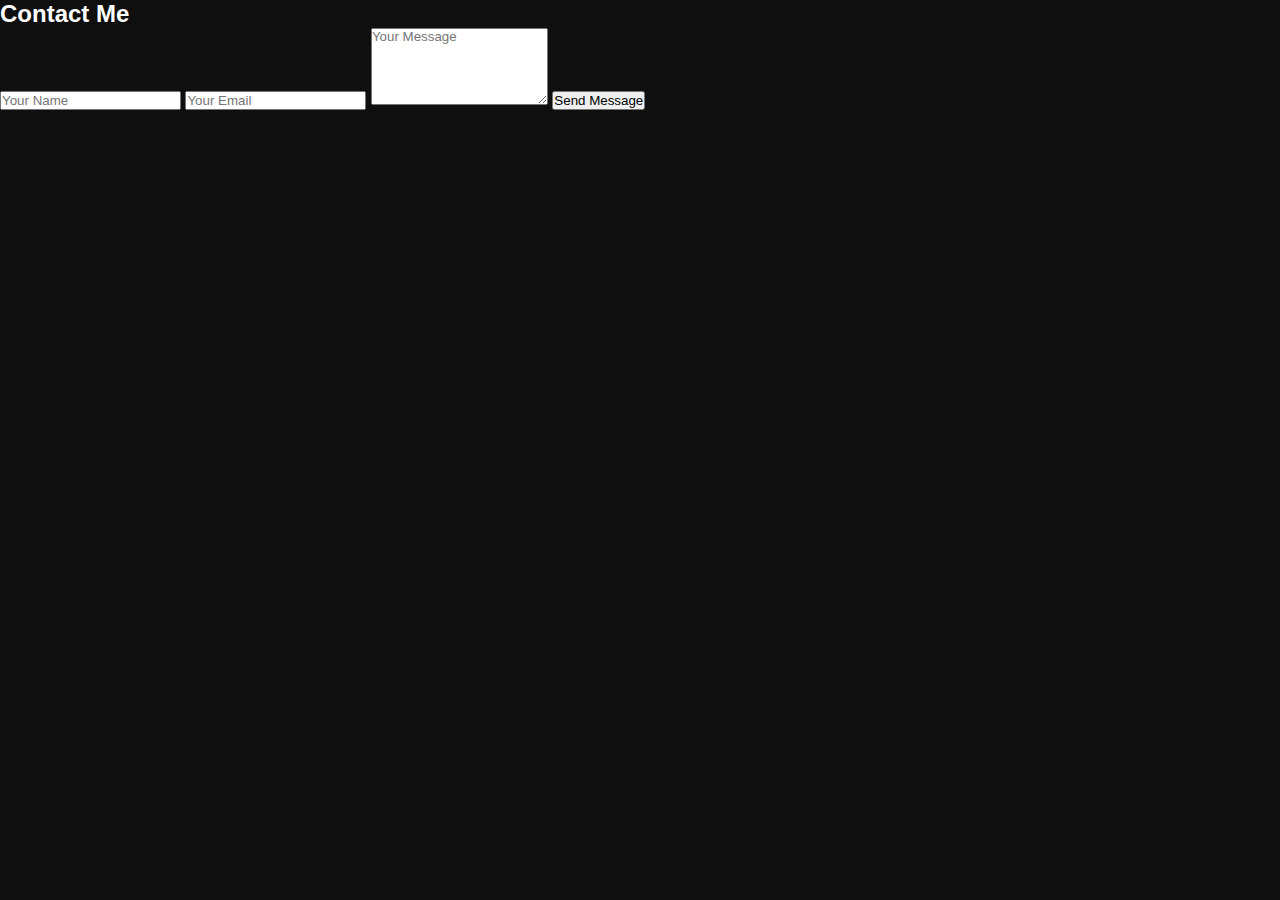
<file: contact.html>
<!DOCTYPE html>
<html lang="en">
<head>
  <meta charset="UTF-8" />
  <meta name="viewport" content="width=device-width, initial-scale=1.0" />
  <title>Contact Me</title>
  <link rel="stylesheet" href="style.css" />
</head>
<body>
  <section id="contact" class="contact">
    <h2>Contact Me</h2>
    <form action="#">
      <input type="text" placeholder="Your Name" required />
      <input type="email" placeholder="Your Email" required />
      <textarea placeholder="Your Message" rows="5" required></textarea>
      <button type="submit">Send Message</button>
    </form>
  </section>
</body>
</html>
</file>
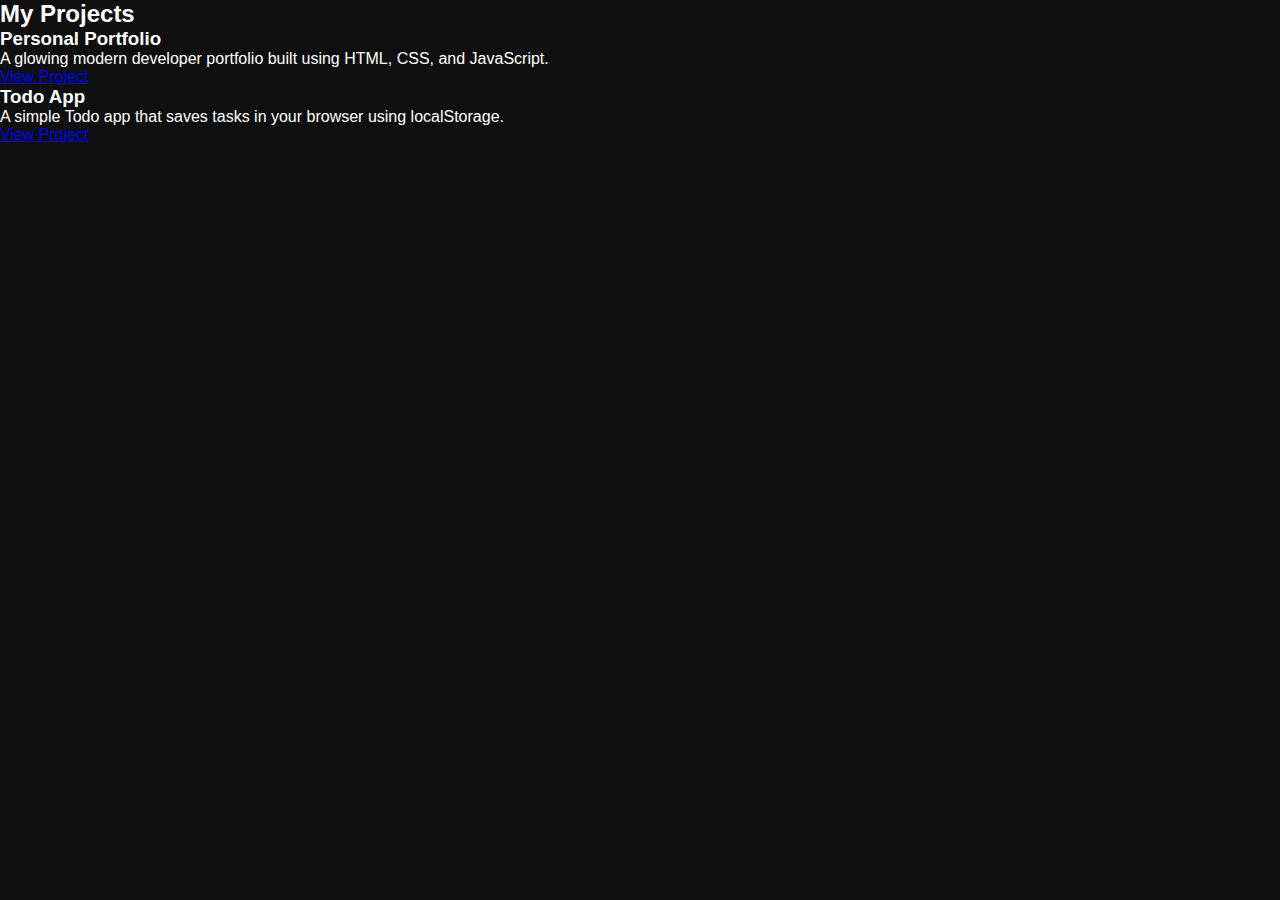
<file: potfoilio.html>
<!DOCTYPE html>
<html lang="en">
<head>
  <meta charset="UTF-8" />
  <meta name="viewport" content="width=device-width, initial-scale=1.0" />
  <title>My Projects</title>
  <link rel="stylesheet" href="style.css" />
</head>
<body>
  <section id="portfolio" class="portfolio">
    <h2>My Projects</h2>
    <div class="project-grid">
      <div class="project-card">
        <h3>Personal Portfolio</h3>
        <p>A glowing modern developer portfolio built using HTML, CSS, and JavaScript.</p>
        <a href="#">View Project</a>
      </div>
      <div class="project-card">
        <h3>Todo App</h3>
        <p>A simple Todo app that saves tasks in your browser using localStorage.</p>
        <a href="#">View Project</a>
      </div>
    </div>
  </section>
</body>
</html>
</file>
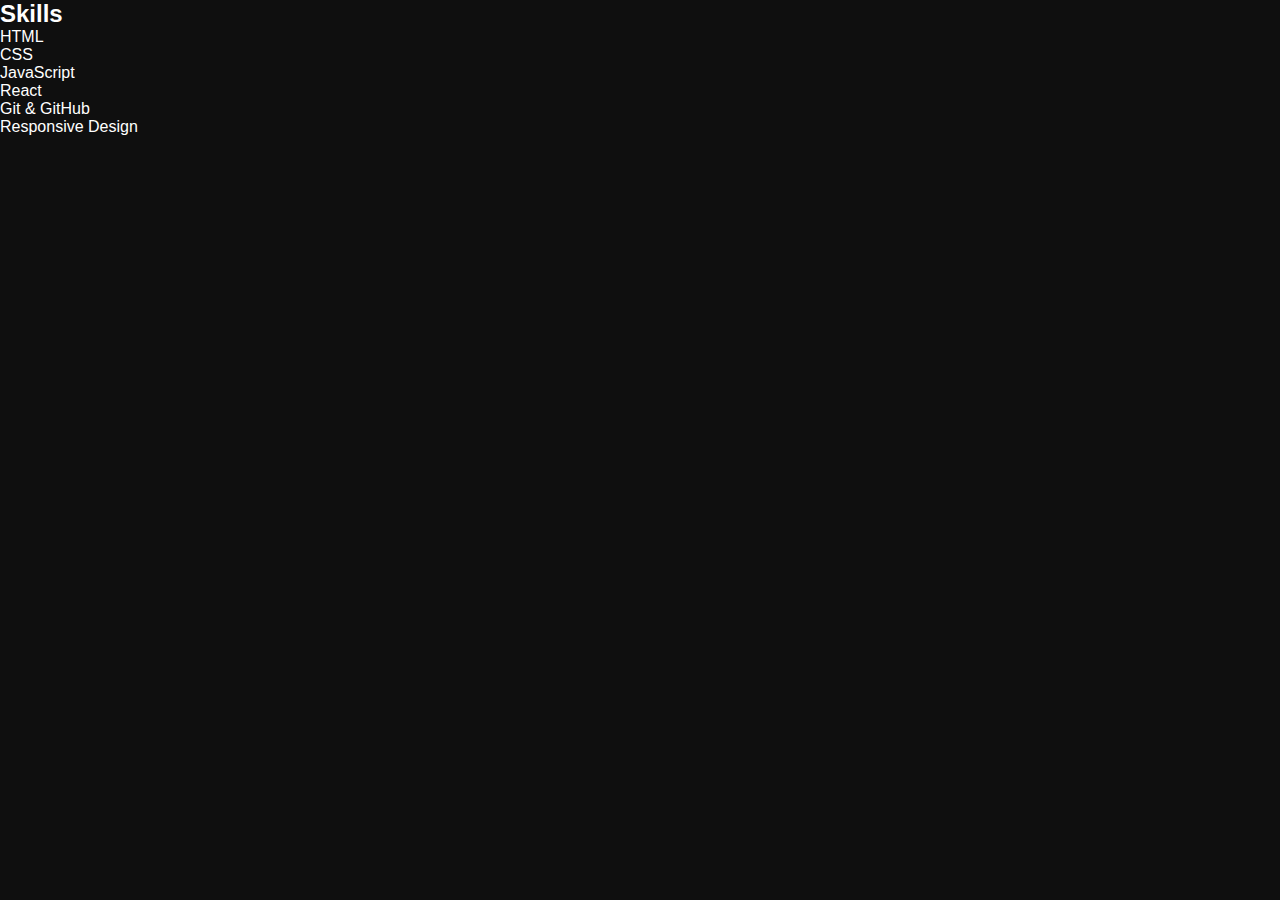
<file: skills.html>
<!DOCTYPE html>
<html lang="en">
<head>
  <meta charset="UTF-8" />
  <meta name="viewport" content="width=device-width, initial-scale=1.0" />
  <title>My Skills</title>
  <link rel="stylesheet" href="style.css" />
</head>
<body>
  <section id="skills" class="skills">
    <h2>Skills</h2>
    <div class="skill-list">
      <div class="skill-item">HTML</div>
      <div class="skill-item">CSS</div>
      <div class="skill-item">JavaScript</div>
      <div class="skill-item">React</div>
      <div class="skill-item">Git & GitHub</div>
      <div class="skill-item">Responsive Design</div>
    </div>
  </section>
</body>
</html>
</file>
<file: style.css>
* {
      margin: 0;
      padding: 0;
      box-sizing: border-box;
      font-family: 'Raleway', sans-serif;
    }

    body {
      background: #0f0f0f;
      color: white;
      min-height: 100vh;
    }

    .navbar {
      display: flex;
      justify-content: space-between;
      align-items: center;
      padding: 20px 80px;
      background: #1f1f1f;
    }

    .logo {
      font-size: 1.8rem;
      font-weight: bold;
      color: white;
    }

    .nav-links {
      list-style: none;
      display: flex;
      gap: 30px;
    }

    .nav-links a {
      text-decoration: none;
      color: #ccc;
      font-size: 1rem;
      transition: color 0.3s;
    }

    .nav-links a.active,
    .nav-links a:hover {
      color: #00f0ff;
    }

    .home {
      display: flex;
      justify-content: space-between;
      align-items: center;
      padding: 80px;
      flex-wrap: wrap;
    }

    .home-content {
      max-width: 600px;
    }

    .home-content h3 {
      font-size: 1.5rem;
    }

    .home-content h1 {
      font-size: 3rem;
      margin: 10px 0;
    }

    .home-content span {
      color: #00f0ff;
    }

    .home-content p {
      margin: 20px 0;
      color: #bbb;
    }

    .socials {
      margin: 20px 0;
      display: flex;
      gap: 15px;
    }

    .socials a {
      display: flex;
      align-items: center;
      justify-content: center;
      width: 45px;
      height: 45px;
      background: #1f1f1f;
      border: 2px solid #00f0ff;
      border-radius: 50%;
      color: #00f0ff;
      font-size: 1.2rem;
      transition: all 0.3s ease;
      text-decoration: none;
    }

    .socials a:hover {
      background: #00f0ff;
      color: #0f0f0f;
      transform: scale(1.1);
      box-shadow: 0 0 15px #00f0ff;
    }

    .btn {
      display: inline-block;
      margin-top: 20px;
      padding: 12px 28px;
      background: #00f0ff;
      color: black;
      font-weight: bold;
      border-radius: 30px;
      text-decoration: none;
      box-shadow: 0 0 20px #00f0ff;
      transition: background 0.3s;
    }

    .btn:hover {
      background: #00d6e6;
    }

    .home-img {
      position: relative;
      margin-top: 40px;
    }

    .hexagon {
      width: 300px;
      height: 300px;
      background: #00f0ff;
      clip-path: polygon(25% 0%, 75% 0%, 100% 50%, 75% 100%, 25% 100%, 0% 50%);
      display: flex;
      align-items: center;
      justify-content: center;
      box-shadow: 0 0 30px #00f0ff;
    }

    .hexagon img {
      width: 200px;
      height: 250px;
      object-fit: cover;
      border-radius: 10px;
    }

    @media (max-width: 768px) {
      .home {
        flex-direction: column;
        text-align: center;
      }

      .home-img {
        margin-top: 40px;
      }
    }
</file>
